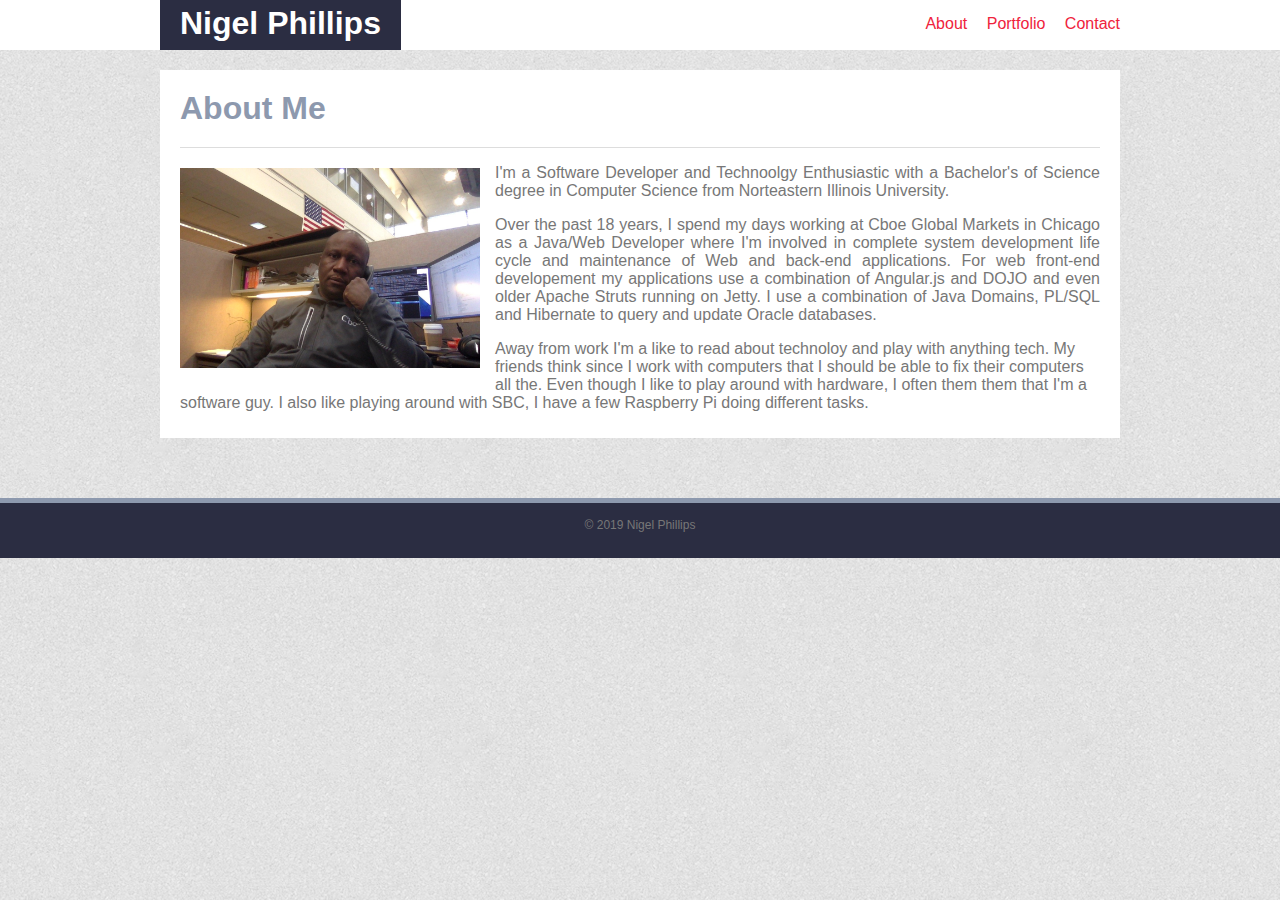
<file: index.html>
<!DOCTYPE html>
<html lang="en">
<head>
    <meta charset="UTF-8">
    <meta name="viewport" content="width=device-width, initial-scale=1.0">
    <meta http-equiv="X-UA-Compatible" content="ie=edge">
    <title>Basic Portfolio</title>
    <link rel="stylesheet" href="assets/css/header.css">
    <link rel="stylesheet" href="assets/css/index.css">
    <link rel="stylesheet" href="assets/css/footer.css">
    <link rel="icon" type="image/png" href="assets/images/me.jpg">
</head>
<body>
    <header>
        <div>
            <h1>Nigel Phillips</h1>
            <nav>
                <a href="index.html">About</a>
                <a href="portfolio.html">Portfolio</a>
                <a href="contact.html">Contact</a>
            </nav>
        </div>
    </header>

    <section class="clearfix">
        <h1>About Me</h1>
        <img src="assets/images/me.jpg" alt="profile picture">
        <!-- <h3>Senior Software Developer at Cboe Global Markets.</h3> -->
   
        <p style="text-align:justify;">I'm a Software Developer and Technoolgy Enthusiastic with a Bachelor's of Science degree in Computer Science from Norteastern Illinois University.</p>
        <p style="text-align:justify;">
            Over the past 18 years, I spend my days working at Cboe Global Markets in Chicago as a Java/Web Developer
            where I'm involved in complete system development life cycle and maintenance of Web and back-end applications.
            For web front-end developement my applications use a combination of Angular.js and DOJO and even older Apache Struts running on Jetty.
            I use a combination of Java Domains, PL/SQL and Hibernate to query and update Oracle databases. </p>
            Away from work I'm a like to read about technoloy and play with anything tech. My friends think since I work with computers that I should
            be able to fix their computers all the. Even though I like to play around with hardware, I often them them that I'm a software guy. I also like playing around with SBC, I have a few Raspberry Pi
            doing different tasks.
        </p>
    </section>
   
    <footer>
        &copy 2019 Nigel Phillips
    </footer>
</body>
</html>
</file>
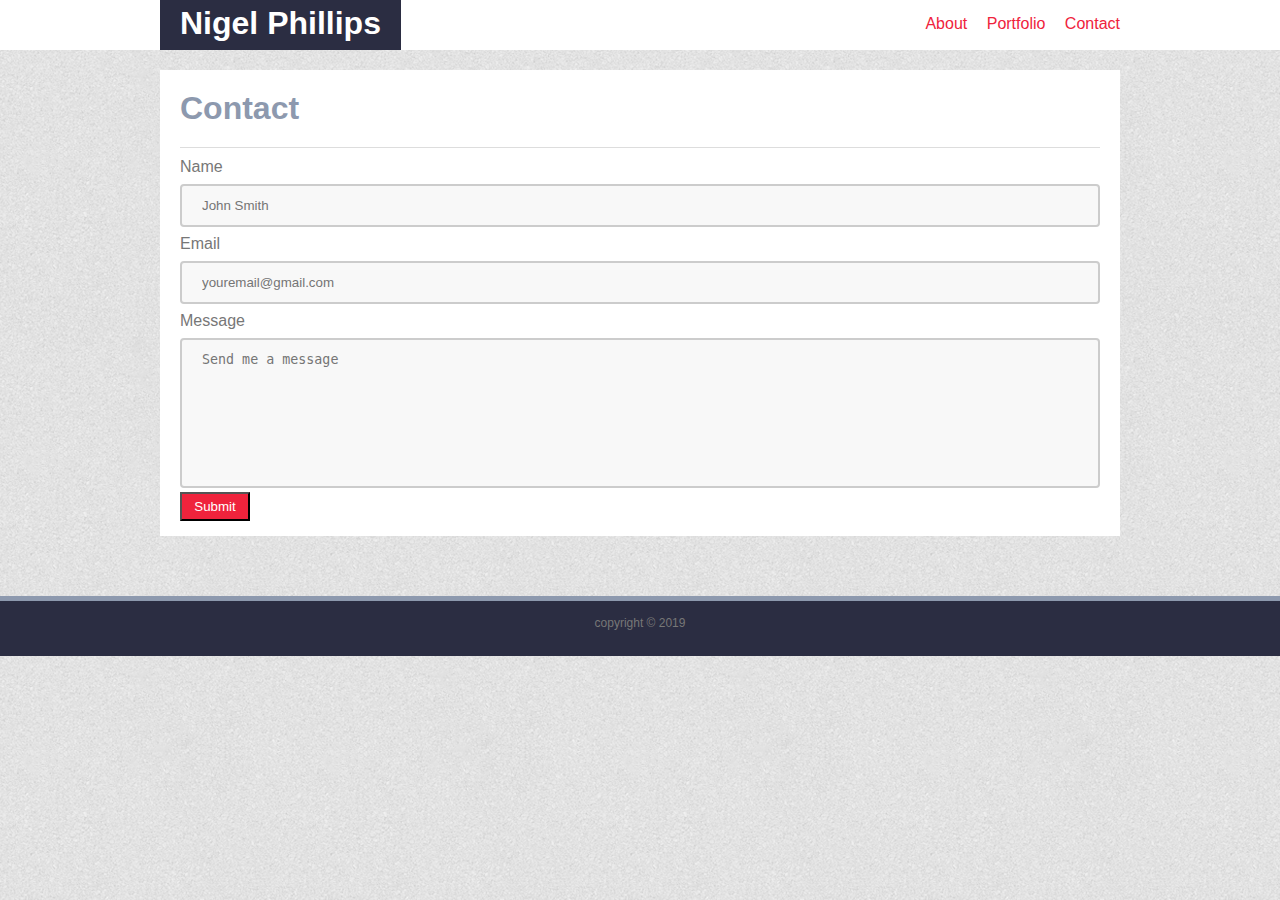
<file: contact.html>
<!DOCTYPE html>
<html lang="en">
<head>
    <meta charset="UTF-8">
    <meta name="viewport" content="width=device-width, initial-scale=1.0">
    <meta http-equiv="X-UA-Compatible" content="ie=edge">
    <title>Basic Portfolio</title>
    <link rel="stylesheet" href="assets/css/header.css">
    <link rel="stylesheet" href="assets/css/index.css">
    <link rel="stylesheet" href="assets/css/footer.css">
    <link rel="icon" type="image/png" href="assets/images/me.jpg">
</head>
<body>
    <header>
        <div>
            <h1>Nigel Phillips</h1>
            <nav>
                <a href="index.html">About</a>
                <a href="portfolio.html">Portfolio</a>
                <a href="contact.html">Contact</a>
            </nav>
        </div>
    </header>
    <section class="clearfix">
        <h1>Contact</h1>
        <form action="mailto:neastern101@yahoo.com" method="post" enctype="text/plain">
            Name <br><input type="text" name="name" placeholder="John Smith"><br>
            Email <br><input type="text" name="name" placeholder="youremail@gmail.com"><br>
            Message<br><textarea rows="4" cols="50" name="message" form="contactForm" placeholder="Send me a message"></textarea><br>
            <!-- <input type="submit" value="Submit" class="button"> -->
            <button type="button" class="button" onclick="message()">Submit</button>
        </form>      
    </section>
   
    <footer>
        copyright &copy 2019
    </footer>
    <script>
        function message() {
            alert("Sorry, not implemented yet!");
        }
    </script>
</body>
</html>
</file>
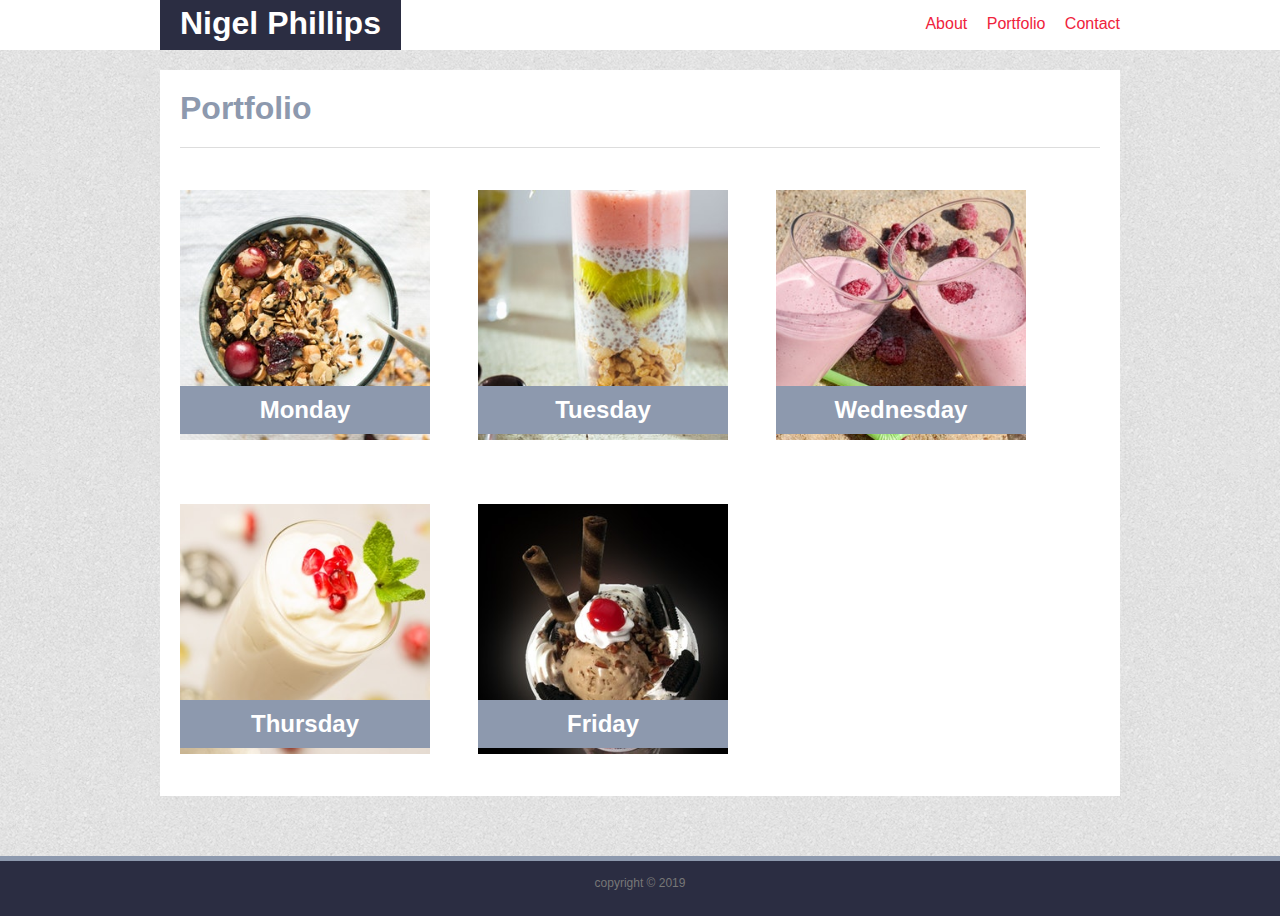
<file: portfolio.html>
<!DOCTYPE html>
<html lang="en">
<head>
    <meta charset="UTF-8">
    <meta name="viewport" content="width=device-width, initial-scale=1.0">
    <meta http-equiv="X-UA-Compatible" content="ie=edge">
    <title>Basic Portfolio</title>
    <link rel="stylesheet" href="assets/css/header.css">
    <link rel="stylesheet" href="assets/css/index.css">
    <link rel="stylesheet" href="assets/css/footer.css">
    <link rel="icon" type="image/png" href="assets/images/me.jpg">
</head>
<body>
    <header>
        <div>
            <h1>Nigel Phillips</h1>
            <nav>
                <a href="index.html">About</a>
                <a href="portfolio.html">Portfolio</a>
                <a href="contact.html">Contact</a>
            </nav>
        </div>
    </header>

    <section class="clearfix">
        <h1>Portfolio</h1>

        <div class="portfolio" id="portfolio-image-1">
            <h2>Monday</h2>
        </div>
        <div class="portfolio" id="portfolio-image-2">
            <h2>Tuesday</h2>
        </div>
        <div class="portfolio" id="portfolio-image-3">
            <h2>Wednesday</h2>
        </div>
        <div class="portfolio" id="portfolio-image-4">
            <a href="https://www.pexels.com/photo/blur-breakfast-calories-cream-290348/" target="_new"><h2>Thursday</h2></a>
        </div>
        <div class="portfolio" id="portfolio-image-5">
            <a href="https://www.pexels.com/photo/blur-breakfast-calories-cream-290348/" target="_new"><h2>Friday</h2></a>
        </div>
    </section>
   
    <footer>
        copyright &copy 2019
    </footer>
</body>
</html>
</file>
<file: assets/css/header.css>
body {
    background-image: url('../images/cork_1.png');
    margin: 0;
    padding: 0;

    color: #777777;
    font-family: 'Arial', 'Helvetica Neue', 'Helvetica', 'sans-serif';
}

header {
    background-color: #ffffff;
    border-color: #cccccc;
    height: 50px;

    color: #fff;
}

header div {
    background-color: #fff;
    width: 960px;
    margin: 0 auto;
    height: 50px
}

header h1 {
    float: left;
    margin: 0;
    background-color: #2B2D42;
    height: 50px;
    padding: 0;
    box-sizing: border-box;

    padding: 5px 20px 0px 20px;
    font-family: 'Georgia', Times, Times 'New Roman', 'serif';
}

nav {
    float: right;
    padding-top: 15px;
}

nav a {
    padding-left: 15px;
    text-decoration: none;

    color: #EF233C;
}
</file>
<file: assets/css/index.css>
section {
    /* background-color: pink; */
    background-color: #fff;
    width: 960px;
    /* margin: 0 auto; */
    margin: 20px auto 60px auto;
    padding: 10px;
    box-sizing: border-box;

    /* padding: 20px */
    padding: 20px 20px 10px 20px; 

    padding-top: 20px;
}


section h1 {
    font-size: 2em;
    margin: 0;
    padding-bottom: 10px;
    border-bottom: 1px solid brown;
    background-color: #ffffff;
    margin-bottom: 10px;

    color: #8D99AE;
    /* padding: 0 px; */

    border-color: #dddddd;
    padding-bottom: 20px;
}

img {
    height: 200px;
    float: left;
    /* margin: 0 10px 10px 0; */
}

section img {
    padding: 10px 15px 15px 0px;
    padding: 10px 15px 15px 0px;
}

.clearfix::after {
    content: "";
    clear: both;
    display: table;
}

/* input[type=text] { */
input {
    width: 100%;
    padding: 12px 20px;
    margin: 8px 0;
    box-sizing: border-box;

    border: 2px solid #ccc;
    border-radius: 4px;
    background-color: #f8f8f8;
    resize: none;
 } 

 input[type=text]:focus {
    /* background-color: yellow; */
    border-color: #8D99AE;
  }

 textarea {
    width: 100%;
    height: 150px;
    padding: 12px 20px;
    box-sizing: border-box;
    
    margin: 8px 0 0px 0;

    border: 2px solid #ccc;
    border-radius: 4px;
    background-color: #f8f8f8;
    resize: none;
  }

.button {
    background-color: #EF233C;
    color: #fff;
    text-align: center;
    padding: 5px;
    width: 70px;
    margin: 0px 0px 5px 0px;

    outline: #8D99AE;
}

/* .button:focus {
    background-color: #8D99AE;
} */

.portfolio {
    width: 250px;
    height: 250px;
    /* background-image: url(../images/pexels-photo-1374551.jpeg); */
    background-color: #fff;
    background-size: cover;
    position: relative;
    margin: 1em;
    float: left;

    margin: 2em 3em 2em 0em;
}

#portfolio-image-1 {
    background-image: url(../images/pexels-photo-1374551.jpeg);
}

#portfolio-image-2 {
    background-image: url(../images/pexels-photo-1437629.jpeg);
}

#portfolio-image-3 {
    background-image: url(../images/pexels-photo-533248.jpeg);
}


#portfolio-image-4 {
    background-image: url(../images/pexels-photo-290348.jpeg);
}

#portfolio-image-5 {
    background-image: url(../images/ice-cream-oreo-frappuccino-waffles-60641.jpeg);
}

.portfolio h4 {
    position: absolute;
    bottom: 0;
    background-color: #8D99AE;
    color: #fff;
    width: 100%;
    text-align-last: center;
    /* padding: .25%; */
    font-size: 2em;
    margin-bottom: .25em;
}



.portfolio h2 {
    position: absolute;
    bottom: 0;
    background-color: #8D99AE;
    color: #fff;
    width: 100%;
    text-align-last: center;
    /* padding: .25%; */
    /* font-size: 1.5em; */
    margin-bottom: .25em;

    padding: 10px 0 10px 0px; 
}
</file>
<file: assets/css/footer.css>
footer {
    /* background-color: blue; */
    background-color: #2B2D42;
    text-align: center;
    height: 40px;
    padding-top: 15px;
    font-size: 12px;
    
    /* border-top: 4px solid darkgreen; */
    border-top: 5px solid #8D99AE;
}
</file>
